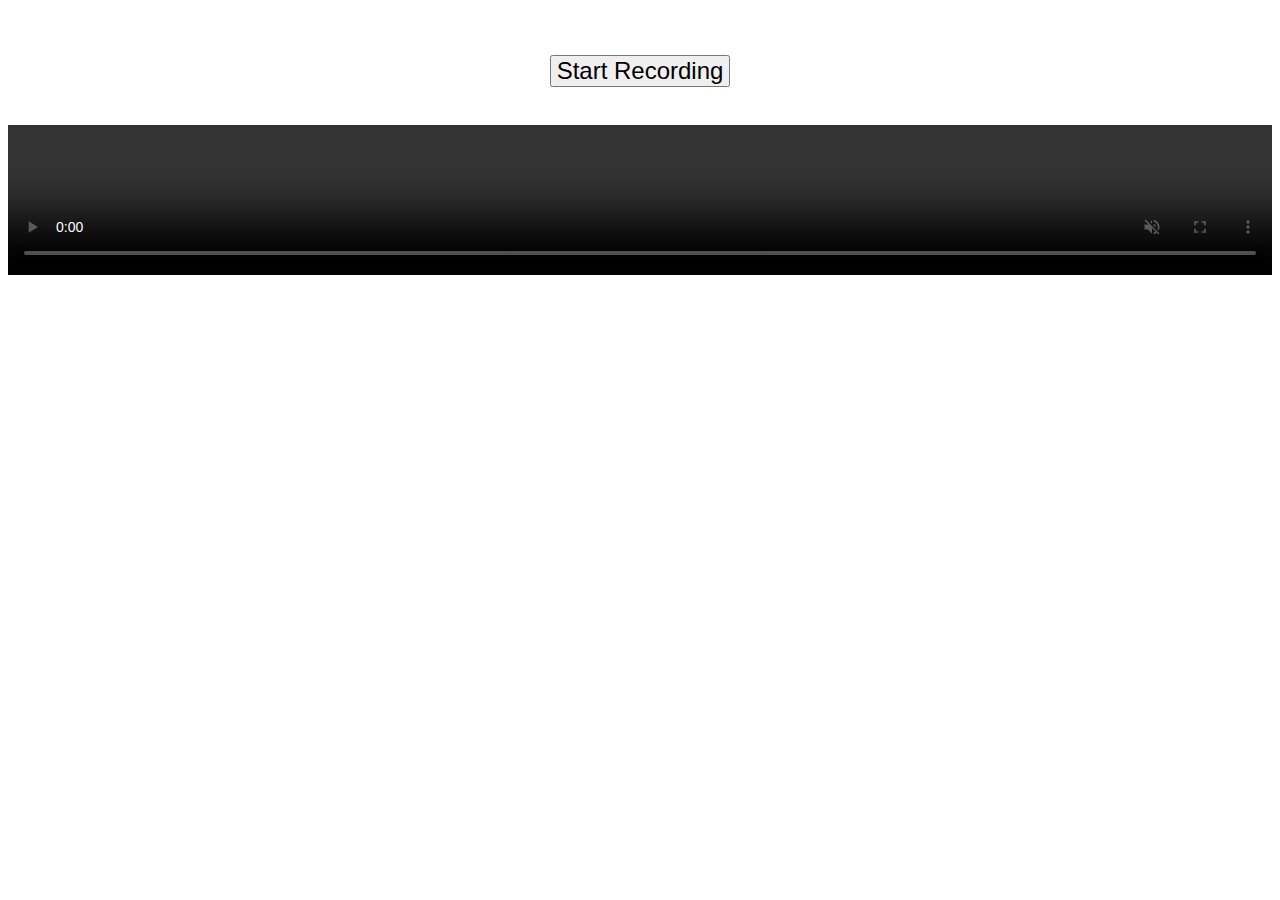
<file: index.html>
<!DOCTYPE html>
<html lang="fr">
<head>
    <title></title>
    <meta http-equiv="Content-Type" content="text/html; charset=UTF-8">
    <meta charset="utf-8">
    <meta name="viewport" content="width=device-width, initial-scale=1.0, user-scalable=no">
    <meta name="author" content="Muaz Khan">
    <meta http-equiv="X-UA-Compatible" content="IE=edge,chrome=1">
    
    <link rel="stylesheet" href="https://cdn.webrtc-experiment.com/style.css">

    <style>
    audio {
        vertical-align: bottom;
        width: 10em;
    }
    video {
        max-width: 100%;
        vertical-align: top;
    }
    input {
        border: 1px solid #d9d9d9;
        border-radius: 1px;
        font-size: 2em;
        margin: .2em;
        width: 30%;
    }
    p,
    .inner {
        padding: 1em;
    }
    li {
        border-bottom: 1px solid rgb(189, 189, 189);
        border-left: 1px solid rgb(189, 189, 189);
        padding: .5em;
    }
    label {
        display: inline-block;
        width: 8em;
    }
    </style>
    
    <style>
        .recordrtc button {
            font-size: inherit;
        }
        
        .recordrtc button, .recordrtc select {
            vertical-align: middle;
            line-height: 1;
            padding: 2px 5px;
            height: auto;
            font-size: inherit;
            margin: 0;
        }
        
        .recordrtc, .recordrtc .header {
            display: block;
            text-align: center;
            padding-top: 0;
        }
        
        .recordrtc video {
            width: 100%;
        }
    </style>
    
    <script src="js/RecordRTC.js"></script>
    <script src="https://cdn.webrtc-experiment.com/gif-recorder.js"></script>
    <script src="js/getScreenId.js"></script>

    <!-- for Edige/FF/Chrome/Opera/etc. getUserMedia support -->
    <script src="js/gumadapter.js"></script>
</head>

<body>
    <article>
        <section class="experiment recordrtc">
            <h2 class="header">
                <select class="recording-media" style="visibility:hidden;">

                </select>
                <select class="media-container-format" style="visibility:hidden;">
                    <option selected>Mp4</option>
                </select>
                <br />
                <button>Start Recording</button>
            </h2>
            
            <div style="text-align: center; display: none;">
                <button id="save-to-disk">Save To Disk</button>
                <button id="open-new-tab">Open New Tab</button>
            </div>
            
            <br>

            <video controls muted></video>
        </section>
        
        <script>
            (function() {
                var params = {},
                    r = /([^&=]+)=?([^&]*)/g;

                function d(s) {
                    return decodeURIComponent(s.replace(/\+/g, ' '));
                }

                var match, search = window.location.search;
                while (match = r.exec(search.substring(1))) {
                    params[d(match[1])] = d(match[2]);

                    if(d(match[2]) === 'true' || d(match[2]) === 'false') {
                        params[d(match[1])] = d(match[2]) === 'true' ? true : false;
                    }
                }

                window.params = params;
            })();
        </script>
        
        <script>
            function intallFirefoxScreenCapturingExtension() {
                InstallTrigger.install({
                    'Foo': {
                        // URL: 'https://addons.mozilla.org/en-US/firefox/addon/enable-screen-capturing/',
                        URL: 'https://addons.mozilla.org/firefox/downloads/file/355418/enable_screen_capturing_in_firefox-1.0.006-fx.xpi?src=cb-dl-hotness',
                        toString: function() {
                            return this.URL;
                        }
                    }
                });
            }

            var recordingDIV = document.querySelector('.recordrtc');
            var recordingMedia = recordingDIV.querySelector('.recording-media');
            var recordingPlayer = recordingDIV.querySelector('video');
            var mediaContainerFormat = recordingDIV.querySelector('.media-container-format');
            
            window.onbeforeunload = function() {
                recordingDIV.querySelector('button').disabled = false;
                recordingMedia.disabled = false;
                mediaContainerFormat.disabled = false;
            };
            
            recordingDIV.querySelector('button').onclick = function() {
                var button = this;

                if(button.innerHTML === 'Stop Recording') {
                    button.disabled = true;
                    button.disableStateWaiting = true;
                    setTimeout(function() {
                        button.disabled = false;
                        button.disableStateWaiting = false;
                    }, 2 * 1000);
                    
                    button.innerHTML = 'Star Recording';

                    function stopStream() {
                        if(button.stream && button.stream.stop) {
                            button.stream.stop();
                            button.stream = null;
                        }
                    }
                    
                    if(button.recordRTC) {
                        if(button.recordRTC.length) {
                            button.recordRTC[0].stopRecording(function(url) {
                                if(!button.recordRTC[1]) {
                                    button.recordingEndedCallback(url);
                                    stopStream();

                                    saveToDiskOrOpenNewTab(button.recordRTC[0]);
                                    return;
                                }

                                button.recordRTC[1].stopRecording(function(url) {
                                    button.recordingEndedCallback(url);
                                    stopStream();
                                });
                            });
                        }
                        else {
                            button.recordRTC.stopRecording(function(url) {
                                button.recordingEndedCallback(url);
                                stopStream();

                                saveToDiskOrOpenNewTab(button.recordRTC);
                            });
                        }
                    }
                    
                    return;
                }
                
                button.disabled = true;
                
                var commonConfig = {
                    onMediaCaptured: function(stream) {
                        button.stream = stream;
                        if(button.mediaCapturedCallback) {
                            button.mediaCapturedCallback();
                        }

                        button.innerHTML = 'Stop Recording';
                        button.disabled = false;
                    },
                    onMediaStopped: function() {
                        button.innerHTML = 'Start Recording';
                        
                        if(!button.disableStateWaiting) {
                            button.disabled = false;
                        }
                    },
                    onMediaCapturingFailed: function(error) {
                        if(error.name === 'PermissionDeniedError' && !!navigator.mozGetUserMedia) {
                            intallFirefoxScreenCapturingExtension();
                        }
                        
                        commonConfig.onMediaStopped();
                    }
                };

                var mimeType = 'video/mp4';

                    captureAudioPlusVideo(commonConfig);
                    
                    button.mediaCapturedCallback = function() {

                        if(typeof MediaRecorder === 'undefined') { // opera or chrome etc.
                            button.recordRTC = [];

                            if(!params.bufferSize) {
                                // it fixes audio issues whilst recording 720p
                                params.bufferSize = 16384;
                            }

                            var options = {
                                type: 'audio',
                                bufferSize: typeof params.bufferSize == 'undefined' ? 0 : parseInt(params.bufferSize),
                                sampleRate: typeof params.sampleRate == 'undefined' ? 44100 : parseInt(params.sampleRate),
                                leftChannel: params.leftChannel || false,
                                disableLogs: params.disableLogs || false,
                                recorderType: webrtcDetectedBrowser === 'edge' ? StereoAudioRecorder : null
                            };

                            if(typeof params.sampleRate == 'undefined') {
                                delete options.sampleRate;
                            }

                            var audioRecorder = RecordRTC(button.stream, options);

                            var videoRecorder = RecordRTC(button.stream, {
                                type: 'video',
                                disableLogs: params.disableLogs || false,
                                canvas: {
                                    width: params.canvas_width || 320,
                                    height: params.canvas_height || 240
                                },
                                frameInterval: typeof params.frameInterval !== 'undefined' ? parseInt(params.frameInterval) : 20 // minimum time between pushing frames to Whammy (in milliseconds)
                            });

                            // to sync audio/video playbacks in browser!
                            videoRecorder.initRecorder(function() {
                                audioRecorder.initRecorder(function() {
                                    audioRecorder.startRecording();
                                    videoRecorder.startRecording();
                                });
                            });

                            button.recordRTC.push(audioRecorder, videoRecorder);

                            button.recordingEndedCallback = function() {
                                var audio = new Audio();
                                audio.src = audioRecorder.toURL();
                                audio.controls = true;
                                audio.autoplay = true;

                                audio.onloadedmetadata = function() {
                                    recordingPlayer.src = videoRecorder.toURL();
                                    recordingPlayer.play();
                                };

                                recordingPlayer.parentNode.appendChild(document.createElement('hr'));
                                recordingPlayer.parentNode.appendChild(audio);

                                if(audio.paused) audio.play();
                            };
                            return;
                        }

                        button.recordRTC = RecordRTC(button.stream, {
                            type: 'video',
                            mimeType: mimeType,
                            disableLogs: params.disableLogs || false,
                            // bitsPerSecond: 25 * 8 * 1025 // 25 kbits/s
                        });
                        
                        button.recordingEndedCallback = function(url) {
                            recordingPlayer.muted = false;
                            recordingPlayer.src = url;
                            recordingPlayer.play();

                            recordingPlayer.onended = function() {
                                recordingPlayer.pause();
                                recordingPlayer.src = URL.createObjectURL(button.recordRTC.blob);
                            };
                        };
                        
                        button.recordRTC.startRecording();
                    };
            };
            
            function captureVideo(config) {
                captureUserMedia({video: true}, function(videoStream) {
                    recordingPlayer.srcObject = videoStream;
                    recordingPlayer.play();
                    
                    config.onMediaCaptured(videoStream);
                    
                    videoStream.onended = function() {
                        config.onMediaStopped();
                    };
                }, function(error) {
                    config.onMediaCapturingFailed(error);
                });
            }
            
            function captureAudio(config) {
                captureUserMedia({audio: true}, function(audioStream) {
                    recordingPlayer.srcObject = audioStream;
                    recordingPlayer.play();
                    
                    config.onMediaCaptured(audioStream);
                    
                    audioStream.onended = function() {
                        config.onMediaStopped();
                    };
                }, function(error) {
                    config.onMediaCapturingFailed(error);
                });
            }

            function captureAudioPlusVideo(config) {
                captureUserMedia({video: true, audio: true}, function(audioVideoStream) {
                    recordingPlayer.srcObject = audioVideoStream;
                    recordingPlayer.play();
                    
                    config.onMediaCaptured(audioVideoStream);
                    
                    audioVideoStream.onended = function() {
                        config.onMediaStopped();
                    };
                }, function(error) {
                    config.onMediaCapturingFailed(error);
                });
            }
            
            function captureScreen(config) {
                getScreenId(function(error, sourceId, screenConstraints) {
                    if (error === 'not-installed') {
                        document.write('<h1><a target="_blank" href="https://chrome.google.com/webstore/detail/screen-capturing/ajhifddimkapgcifgcodmmfdlknahffk">Please install this chrome extension then reload the page.</a></h1>');
                    }

                    if (error === 'permission-denied') {
                        alert('Screen capturing permission is denied.');
                    }

                    if (error === 'installed-disabled') {
                        alert('Please enable chrome screen capturing extension.');
                    }
                    
                    if(error) {
                        config.onMediaCapturingFailed(error);
                        return;
                    }

                    captureUserMedia(screenConstraints, function(screenStream) {
                        recordingPlayer.srcObject = screenStream;
                        recordingPlayer.play();
                        
                        config.onMediaCaptured(screenStream);
                        
                        screenStream.onended = function() {
                            config.onMediaStopped();
                        };
                    }, function(error) {
                        config.onMediaCapturingFailed(error);
                    });
                });
            }

            function captureAudioPlusScreen(config) {
                getScreenId(function(error, sourceId, screenConstraints) {
                    if (error === 'not-installed') {
                        document.write('<h1><a target="_blank" href="https://chrome.google.com/webstore/detail/screen-capturing/ajhifddimkapgcifgcodmmfdlknahffk">Please install this chrome extension then reload the page.</a></h1>');
                    }

                    if (error === 'permission-denied') {
                        alert('Screen capturing permission is denied.');
                    }

                    if (error === 'installed-disabled') {
                        alert('Please enable chrome screen capturing extension.');
                    }
                    
                    if(error) {
                        config.onMediaCapturingFailed(error);
                        return;
                    }

                    screenConstraints.audio = true;

                    captureUserMedia(screenConstraints, function(screenStream) {
                        recordingPlayer.srcObject = screenStream;
                        recordingPlayer.play();
                        
                        config.onMediaCaptured(screenStream);
                        
                        screenStream.onended = function() {
                            config.onMediaStopped();
                        };
                    }, function(error) {
                        config.onMediaCapturingFailed(error);
                    });
                });
            }
            
            function captureUserMedia(mediaConstraints, successCallback, errorCallback) {
                navigator.mediaDevices.getUserMedia(mediaConstraints).then(successCallback).catch(errorCallback);
            }
            
            function setMediaContainerFormat(arrayOfOptionsSupported) {
                var options = Array.prototype.slice.call(
                    mediaContainerFormat.querySelectorAll('option')
                );
                console.log(mediaContainerFormat.querySelectorAll('option'));
                console.log(options);
                
                var selectedItem;
                options.forEach(function(option) {
                    option.disabled = true;
                    
                    if(arrayOfOptionsSupported.indexOf(option.value) !== -1) {
                        option.disabled = false;
                        
                        if(!selectedItem) {
                            option.selected = true;
                            selectedItem = option;
                        }
                    }
                });
            }
            
            recordingMedia.onchange = function() {
                var options = [];
                if(webrtcDetectedBrowser === 'firefox') {
                    if(this.value === 'record-audio') {
                        options.push('Ogg');
                    }
                    else {
                        options.push('WebM', 'Mp4');
                    }

                    setMediaContainerFormat(options);
                    return;
                }
                if(this.value === 'record-audio') {
                    setMediaContainerFormat(['WAV', 'Ogg']);
                    return;
                }
                setMediaContainerFormat(['WebM', 'Mp4', 'Ogg']);
            };

            if(webrtcDetectedBrowser === 'edge') {
                // webp isn't supported in Microsoft Edge
                // neither MediaRecorder API
                // so lets disable both video/screen recording options

                console.warn('Neither MediaRecorder API nor webp is supported in Microsoft Edge. You cam merely record audio.');

                recordingMedia.innerHTML = '<option value="record-audio">Audio</option>';
                setMediaContainerFormat(['WAV']);
            }

            if(webrtcDetectedBrowser === 'firefox') {
                // Firefox implemented both MediaRecorder API as well as WebAudio API
                // Their MediaRecorder implementation supports both audio/video recording in single container format
                // Remember, we can't currently pass bit-rates or frame-rates values over MediaRecorder API (their implementation lakes these features)

                recordingMedia.innerHTML = '<option value="record-audio-plus-video">Audio+Video</option>' + recordingMedia.innerHTML;

                setMediaContainerFormat(['WebM', 'Mp4']);
            }

            if(webrtcDetectedBrowser === 'chrome') {
                recordingMedia.innerHTML = '<option value="record-audio-plus-video">Audio+Video</option>' 
                                            + recordingMedia.innerHTML;
                console.info('This RecordRTC demo merely tries to playback recorded audio/video sync inside the browser. It still generates two separate files (WAV/WebM).');
            }
            
            function saveToDiskOrOpenNewTab(recordRTC) {
                recordingDIV.querySelector('#save-to-disk').parentNode.style.display = 'block';
                recordingDIV.querySelector('#save-to-disk').onclick = function() {
                    if(!recordRTC) return alert('No recording found.');
                    
                    recordRTC.save();
                };
                
                recordingDIV.querySelector('#open-new-tab').onclick = function() {
                    if(!recordRTC) return alert('No recording found.');
                    
                    window.open(recordRTC.toURL());
                };
            }
        </script>

        <script>
                // todo: need to check exact chrome browser because opera also uses chromium framework
                var isChrome = !!navigator.webkitGetUserMedia;
                
                // DetectRTC.js - https://github.com/muaz-khan/WebRTC-Experiment/tree/master/DetectRTC
                // Below code is taken from RTCMultiConnection-v1.8.js (http://www.rtcmulticonnection.org/changes-log/#v1.8)
                var DetectRTC = {};

                (function () {
                    
                    var screenCallback;
                    
                    DetectRTC.screen = {
                        chromeMediaSource: 'screen',
                        getSourceId: function(callback) {
                            if(!callback) throw '"callback" parameter is mandatory.';
                            screenCallback = callback;
                            window.postMessage('get-sourceId', '*');
                        },
                        isChromeExtensionAvailable: function(callback) {
                            if(!callback) return;
                            
                            if(DetectRTC.screen.chromeMediaSource == 'desktop') return callback(true);
                            
                            // ask extension if it is available
                            window.postMessage('are-you-there', '*');
                            
                            setTimeout(function() {
                                if(DetectRTC.screen.chromeMediaSource == 'screen') {
                                    callback(false);
                                }
                                else callback(true);
                            }, 2000);
                        },
                        onMessageCallback: function(data) {
                            if (!(typeof data == 'string' || !!data.sourceId)) return;
                            
                            console.log('chrome message', data);
                            
                            // "cancel" button is clicked
                            if(data == 'PermissionDeniedError') {
                                DetectRTC.screen.chromeMediaSource = 'PermissionDeniedError';
                                if(screenCallback) return screenCallback('PermissionDeniedError');
                                else throw new Error('PermissionDeniedError');
                            }
                            
                            // extension notified his presence
                            if(data == 'rtcmulticonnection-extension-loaded') {
                                if(document.getElementById('install-button')) {
                                    document.getElementById('install-button').parentNode.innerHTML = '<strong>Great!</strong> <a href="https://chrome.google.com/webstore/detail/screen-capturing/ajhifddimkapgcifgcodmmfdlknahffk" target="_blank">Google chrome extension</a> is installed.';
                                }
                                DetectRTC.screen.chromeMediaSource = 'desktop';
                            }
                            
                            // extension shared temp sourceId
                            if(data.sourceId) {
                                DetectRTC.screen.sourceId = data.sourceId;
                                if(screenCallback) screenCallback( DetectRTC.screen.sourceId );
                            }
                        },
                        getChromeExtensionStatus: function (callback) {
                            if (!!navigator.mozGetUserMedia) return callback('not-chrome');
                            
                            var extensionid = 'ajhifddimkapgcifgcodmmfdlknahffk';

                            var image = document.createElement('img');
                            image.src = 'chrome-extension://' + extensionid + '/icon.png';
                            image.onload = function () {
                                DetectRTC.screen.chromeMediaSource = 'screen';
                                window.postMessage('are-you-there', '*');
                                setTimeout(function () {
                                    if (!DetectRTC.screen.notInstalled) {
                                        callback('installed-enabled');
                                    }
                                }, 2000);
                            };
                            image.onerror = function () {
                                DetectRTC.screen.notInstalled = true;
                                callback('not-installed');
                            };
                        }
                    };
                    
                    // check if desktop-capture extension installed.
                    if(window.postMessage && isChrome) {
                        DetectRTC.screen.isChromeExtensionAvailable();
                    }
                })();
                
                DetectRTC.screen.getChromeExtensionStatus(function(status) {
                    if(status == 'installed-enabled') {
                        if(document.getElementById('install-button')) {
                            document.getElementById('install-button').parentNode.innerHTML = '<strong>Great!</strong> <a href="https://chrome.google.com/webstore/detail/screen-capturing/ajhifddimkapgcifgcodmmfdlknahffk" target="_blank">Google chrome extension</a> is installed.';
                        }
                        DetectRTC.screen.chromeMediaSource = 'desktop';
                    }
                });
                
                window.addEventListener('message', function (event) {
                    if (event.origin != window.location.origin) {
                        return;
                    }
                    
                    DetectRTC.screen.onMessageCallback(event.data);
                });
            </script>
</body>

</html>
</file>
